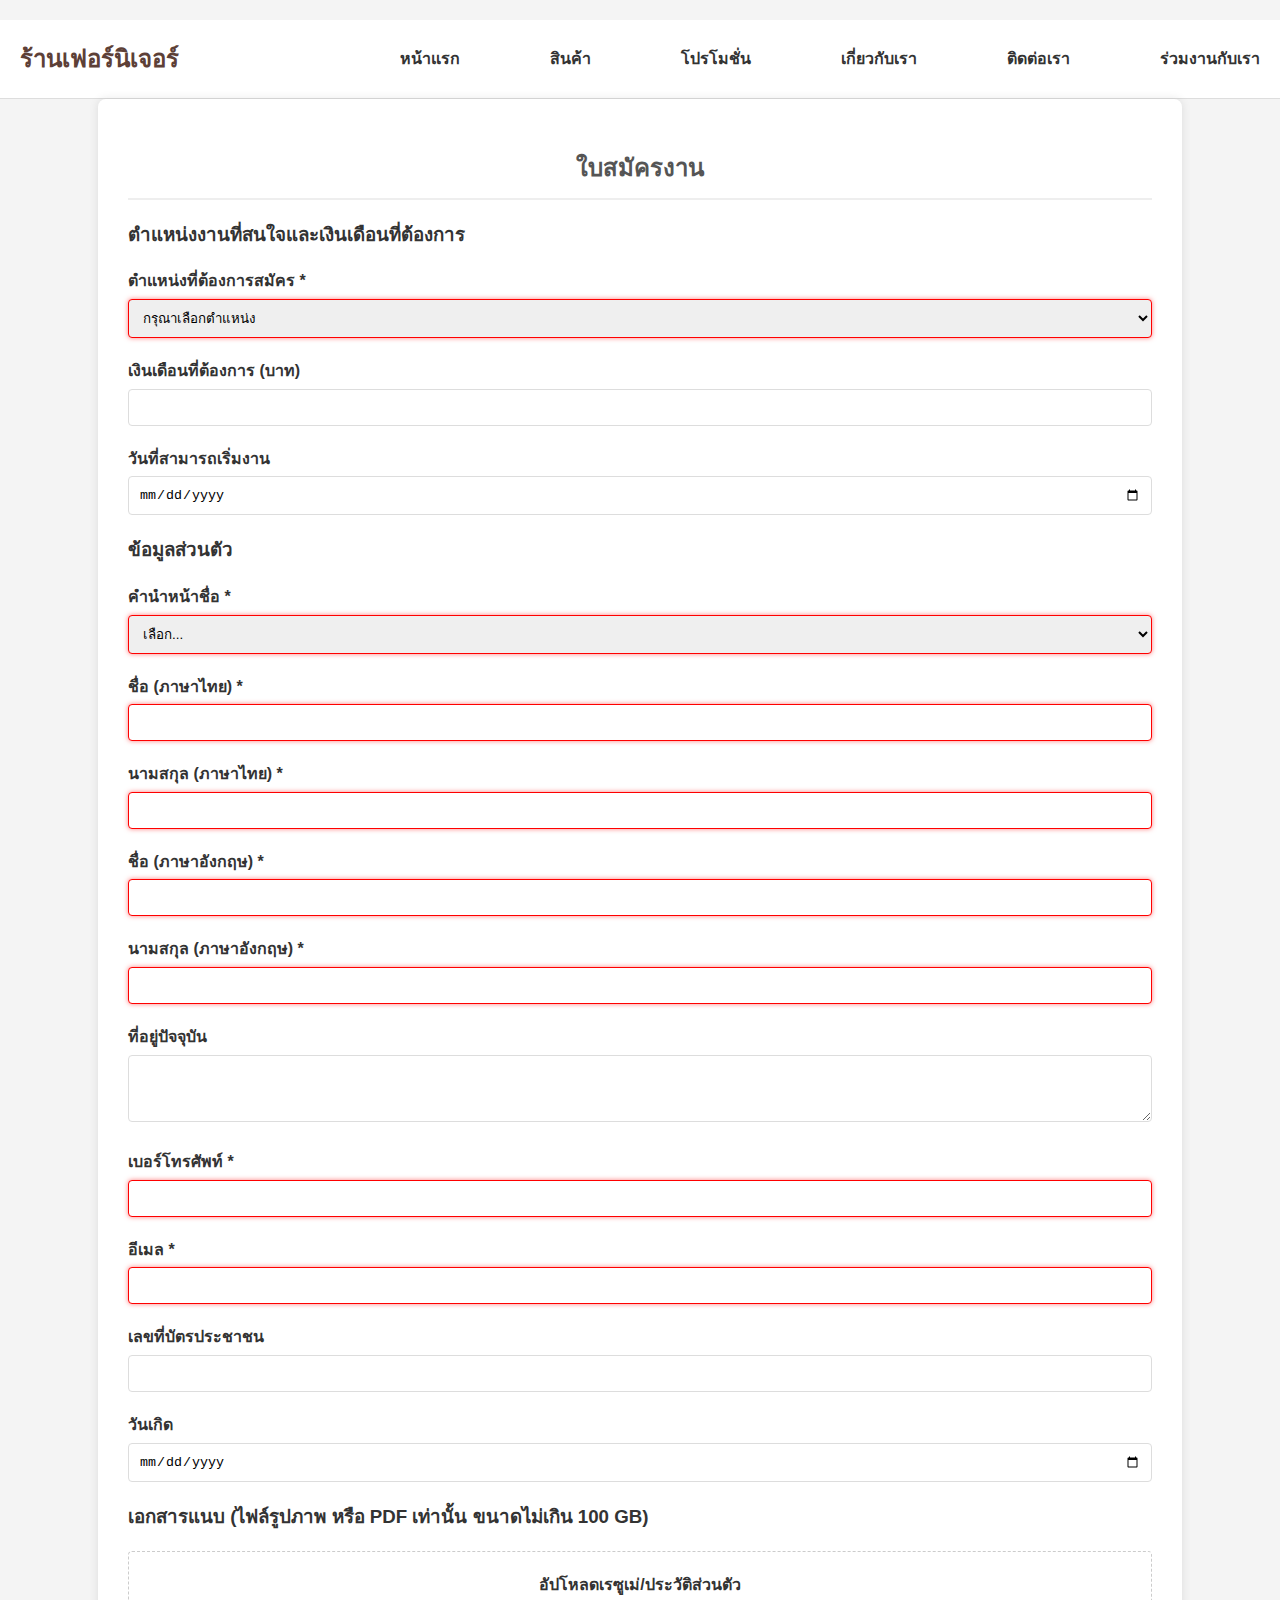
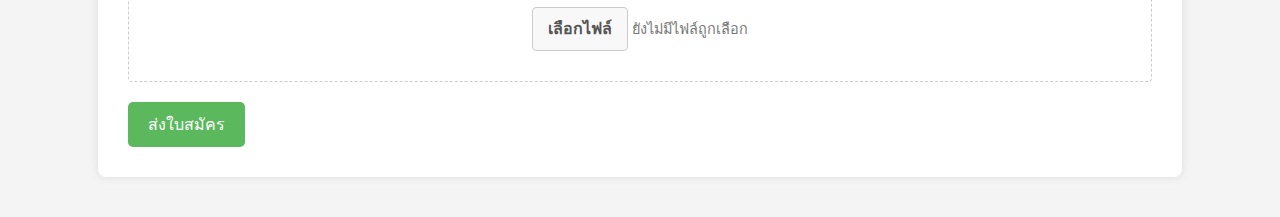
<file: apply.html>
<!DOCTYPE html>
<html lang="th">
<head>
    <meta charset="UTF-8">
    <meta name="viewport" content="width=device-width, initial-scale=1.0">
    <title>ใบสมัครงาน - ร้านเฟอร์นิเจอร์</title>
    <link rel="stylesheet" href="style.css">
    <style>
        /* CSS สำหรับหน้า Apply โดยเฉพาะ */
        body {
            font-family: Arial, sans-serif;
            background-color: #f4f4f4;
            color: #333;
            line-height: 1.6;
            padding-top: 20px;
            padding-bottom: 40px;
        }

        .container {
            width: 80%;
            margin: auto;
            background: #fff;
            padding: 30px;
            border-radius: 8px;
            box-shadow: 0 0 10px rgba(0, 0, 0, 0.1);
        }

        h2 {
            color: #555;
            border-bottom: 2px solid #eee;
            padding-bottom: 10px;
            margin-bottom: 20px;
        }

        .form-group {
            margin-bottom: 20px;
        }

        .form-group label {
            display: block;
            margin-bottom: 5px;
            font-weight: bold;
        }

        .form-group input,
        .form-group select,
        .form-group textarea {
            width: 100%;
            padding: 10px;
            border: 1px solid #ddd;
            border-radius: 4px;
            box-sizing: border-box;
        }

        .form-group input:focus,
        .form-group select:focus,
        .form-group textarea:focus {
            outline: none;
            border-color: #5cb85c;
            box-shadow: 0 0 5px rgba(92, 184, 92, 0.5);
        }

        /* เพิ่ม CSS สำหรับแสดงกรอบสีแดงเมื่อข้อมูลไม่ถูกต้อง */
        input:invalid:not(:focus):not(:placeholder-shown),
        select:invalid:not(:focus):not(:placeholder-shown) {
            border-color: red;
            box-shadow: 0 0 5px rgba(255, 0, 0, 0.5);
        }

        button.submit-btn {
            background-color: #5cb85c;
            color: white;
            padding: 10px 20px;
            border: none;
            border-radius: 5px;
            cursor: pointer;
            font-size: 16px;
            transition: background-color 0.3s ease;
        }

        button.submit-btn:hover {
            background-color: #4cae4c;
        }

        .upload-section {
            border: 1px dashed #ccc;
            padding: 20px;
            border-radius: 4px;
            text-align: center;
        }

        .upload-section label {
            display: block;
            margin-bottom: 10px;
        }

        .upload-section input {
            display: none;
        }

        .upload-section .upload-button {
            background-color: #f8f8f8;
            color: #555;
            border: 1px solid #ccc;
            padding: 8px 15px;
            border-radius: 4px;
            cursor: pointer;
            display: inline-block;
        }

        .upload-section .upload-button:hover {
            background-color: #eee;
        }

        .selected-file {
            margin-top: 10px;
            font-size: 0.9em;
            color: #777;
        }
    </style>
</head>
<body>

    <header>
        <div class="logo">
            <h1>ร้านเฟอร์นิเจอร์</h1>
        </div>
        <nav class="main-menu">
            <ul>
                <li><a href="index.html">หน้าแรก</a></li>
                <li><a href="#">สินค้า</a></li>
                <li><a href="#">โปรโมชั่น</a></li>
                <li><a href="#">เกี่ยวกับเรา</a></li>
                <li><a href="#">ติดต่อเรา</a></li>
                <li><a href="careers.html">ร่วมงานกับเรา</a></li>
            </ul>
        </nav>
    </header>

    <div class="container">
        <h2>ใบสมัครงาน</h2>
        <form id="application-form" action="#" method="post">
            <h3>ตำแหน่งงานที่สนใจและเงินเดือนที่ต้องการ</h3>
            <div class="form-group">
                <label for="position">ตำแหน่งที่ต้องการสมัคร <span class="required">*</span></label>
                <select id="position" name="position" required>
                    <option value="">กรุณาเลือกตำแหน่ง</option>
                    <option value="พนักงานขายหน้าร้าน">พนักงานขายหน้าร้าน</option>
                    <option value="นักออกแบบผลิตภัณฑ์">นักออกแบบผลิตภัณฑ์</option>
                    <option value="พนักงานฝ่ายผลิต">พนักงานฝ่ายผลิต</option>
                </select>
            </div>
            <div class="form-group">
                <label for="expected_salary">เงินเดือนที่ต้องการ (บาท)</label>
                <input type="number" id="expected_salary" name="expected_salary">
            </div>
            <div class="form-group">
                <label for="available_date">วันที่สามารถเริ่มงาน</label>
                <input type="date" id="available_date" name="available_date">
            </div>

            <h3>ข้อมูลส่วนตัว</h3>
            <div class="form-group">
                <label for="prefix">คำนำหน้าชื่อ <span class="required">*</span></label>
                <select id="prefix" name="prefix" required>
                    <option value="">เลือก...</option>
                    <option value="mr">นาย</option>
                    <option value="ms">นางสาว</option>
                    <option value="mrs">นาง</option>
                </select>
            </div>
            <div class="form-group">
                <label for="first_name_th">ชื่อ (ภาษาไทย) <span class="required">*</span></label>
                <input type="text" id="first_name_th" name="first_name_th" required>
            </div>
            <div class="form-group">
                <label for="last_name_th">นามสกุล (ภาษาไทย) <span class="required">*</span></label>
                <input type="text" id="last_name_th" name="last_name_th" required>
            </div>
            <div class="form-group">
                <label for="first_name_en">ชื่อ (ภาษาอังกฤษ) <span class="required">*</span></label>
                <input type="text" id="first_name_en" name="first_name_en" required>
            </div>
            <div class="form-group">
                <label for="last_name_en">นามสกุล (ภาษาอังกฤษ) <span class="required">*</span></label>
                <input type="text" id="last_name_en" name="last_name_en" required>
            </div>
            <div class="form-group">
                <label for="address">ที่อยู่ปัจจุบัน</label>
                <textarea id="address" name="address" rows="3"></textarea>
            </div>
            <div class="form-group">
                <label for="phone">เบอร์โทรศัพท์ <span class="required">*</span></label>
                <input type="tel" id="phone" name="phone" required>
            </div>
            <div class="form-group">
                <label for="email">อีเมล <span class="required">*</span></label>
                <input type="email" id="email" name="email" required>
            </div>
            <div class="form-group">
                <label for="id_card">เลขที่บัตรประชาชน</label>
                <input type="text" id="id_card" name="id_card">
            </div>
            <div class="form-group">
                <label for="birth_date">วันเกิด</label>
                <input type="date" id="birth_date" name="birth_date">
            </div>

            <h3>เอกสารแนบ (ไฟล์รูปภาพ หรือ PDF เท่านั้น ขนาดไม่เกิน 100 GB)</h3>
            <div class="form-group upload-section">
                <label for="resume_file">อัปโหลดเรซูเม่/ประวัติส่วนตัว</label>
                <label class="upload-button" for="resume_file">เลือกไฟล์</label>
                <input type="file" id="resume_file" name="resume_file" accept=".jpg,.jpeg,.png,.gif,.pdf" onchange="updateFileName(this)">
                <span id="file_name" class="selected-file">ยังไม่มีไฟล์ถูกเลือก</span>
            </div>

            <button type="submit" class="submit-btn">ส่งใบสมัคร</button>
        </form>
    </div>

    <script>
        function updateFileName(input) {
            const fileNameDisplay = document.getElementById('file_name');
            if (input.files.length > 0) {
                fileNameDisplay.textContent = input.files.item(0).name;
            } else {
                fileNameDisplay.textContent = 'ยังไม่มีไฟล์ถูกเลือก';
            }
        }
    </script>
</body>
</html>
</file>
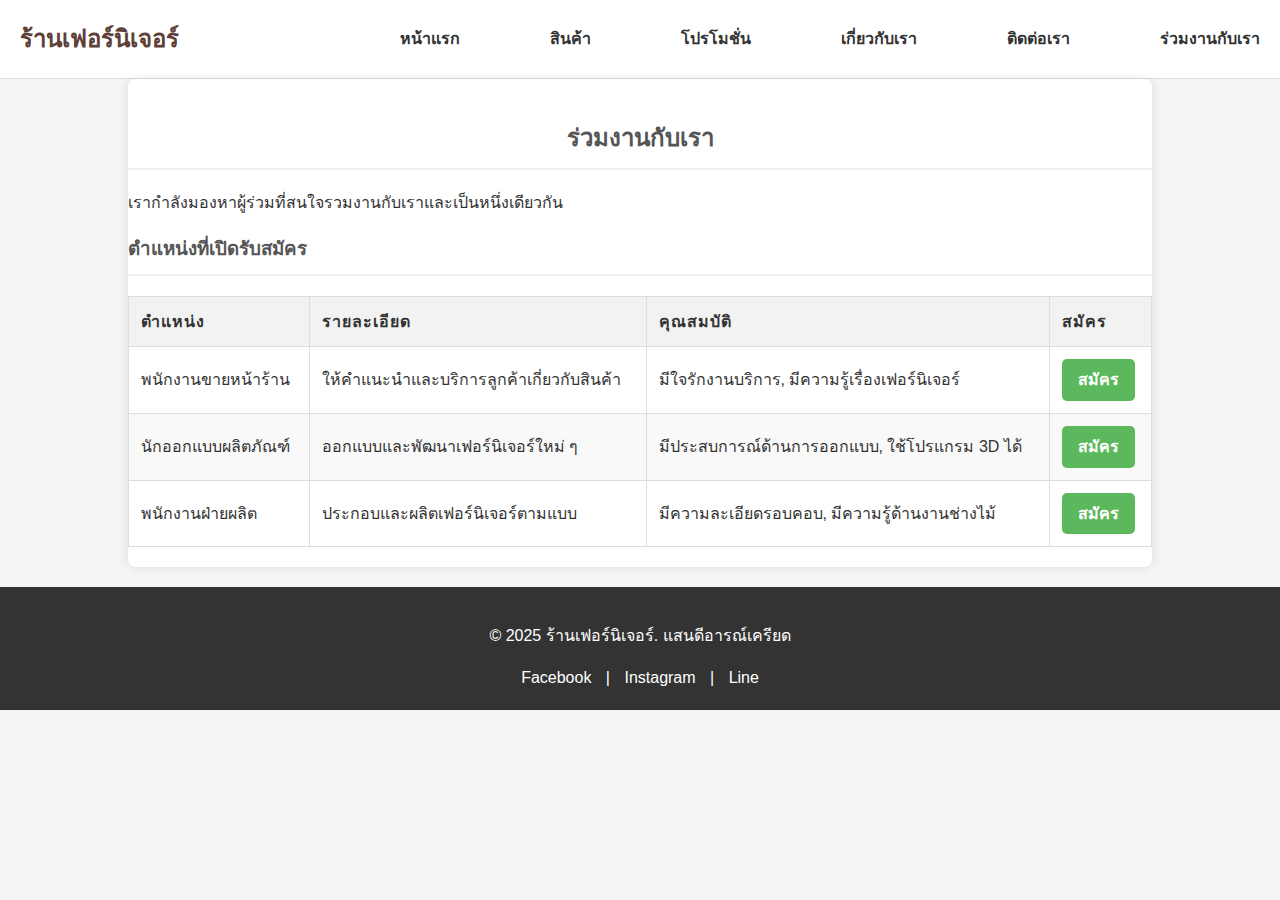
<file: careers.html>
<!DOCTYPE html>
<html lang="th">
<head>
    <meta charset="UTF-8">
    <meta name="viewport" content="width=device-width, initial-scale=1.0">
    <title>ร่วมงานกับเรา - ร้านเฟอร์นิเจอร์</title>
    <link rel="stylesheet" href="style.css">
    <style>
        /* CSS สำหรับหน้า Careers โดยเฉพาะ */
        body {
            font-family: Arial, sans-serif;
            background-color: #f4f4f4;
            color: #333;
            line-height: 1.6;
        }

        .container {
            width: 80%;
            margin: auto;
            padding: 20px 0;
        }

        main {
            background: #fff;
            padding: 20px 30px;
            border-radius: 8px;
            box-shadow: 0 0 10px rgba(0, 0, 0, 0.1);
        }

        h2, h3 {
            color: #555;
            border-bottom: 2px solid #eee;
            padding-bottom: 10px;
        }

        .job-table {
            width: 100%;
            border-collapse: collapse;
            margin-top: 20px;
        }

        .job-table th, .job-table td {
            border: 1px solid #ddd;
            padding: 12px;
            text-align: left;
        }

        .job-table th {
            background-color: #f2f2f2;
            font-weight: bold;
            text-transform: uppercase;
            letter-spacing: 1px;
        }

        .job-table tr:nth-child(even) {
            background-color: #f9f9f9;
        }

        .job-table tr:hover {
            background-color: #e9e9e9;
            cursor: pointer;
        }

        .apply-btn {
            background-color: #5cb85c;
            color: white;
            padding: 8px 16px;
            text-align: center;
            text-decoration: none;
            display: inline-block;
            border-radius: 5px;
            font-weight: bold;
            transition: background-color 0.3s ease;
        }

        .apply-btn:hover {
            background-color: #4cae4c;
        }
    </style>
</head>
<body>

    <header>
        <div class="logo">
            <h1>ร้านเฟอร์นิเจอร์</h1>
        </div>
        <nav class="main-menu">
            <ul>
                <li><a href="index.html">หน้าแรก</a></li>
                <li><a href="#">สินค้า</a></li>
                <li><a href="#">โปรโมชั่น</a></li>
                <li><a href="#">เกี่ยวกับเรา</a></li>
                <li><a href="#">ติดต่อเรา</a></li>
                <li><a href="careers.html">ร่วมงานกับเรา</a></li>
            </ul>
        </nav>
    </header>

    <main class="container">
        <h2>ร่วมงานกับเรา</h2>
        <p>เรากำลังมองหาผู้ร่วมที่สนใจรวมงานกับเราและเป็นหนึ่งเดียวกัน</p>

        <h3>ตำแหน่งที่เปิดรับสมัคร</h3>
        <table class="job-table">
            <thead>
                <tr>
                    <th>ตำแหน่ง</th>
                    <th>รายละเอียด</th>
                    <th>คุณสมบัติ</th>
                    <th>สมัคร</th>
                </tr>
            </thead>
            <tbody>
                <tr>
                    <td>พนักงานขายหน้าร้าน</td>
                    <td>ให้คำแนะนำและบริการลูกค้าเกี่ยวกับสินค้า</td>
                    <td>มีใจรักงานบริการ, มีความรู้เรื่องเฟอร์นิเจอร์</td>
                    <td><a href="apply.html" class="apply-btn">สมัคร</a></td>
                </tr>
                <tr>
                    <td>นักออกแบบผลิตภัณฑ์</td>
                    <td>ออกแบบและพัฒนาเฟอร์นิเจอร์ใหม่ ๆ</td>
                    <td>มีประสบการณ์ด้านการออกแบบ, ใช้โปรแกรม 3D ได้</td>
                    <td><a href="apply.html" class="apply-btn">สมัคร</a></td>
                </tr>
                <tr>
                    <td>พนักงานฝ่ายผลิต</td>
                    <td>ประกอบและผลิตเฟอร์นิเจอร์ตามแบบ</td>
                    <td>มีความละเอียดรอบคอบ, มีความรู้ด้านงานช่างไม้</td>
                    <td><a href="apply.html" class="apply-btn">สมัคร</a></td>
                </tr>
            </tbody>
        </table>
    </main>

    <footer>
        <p>&copy; 2025 ร้านเฟอร์นิเจอร์. แสนดีอารณ์เครียด</p>
        <div class="social-links">
            <a href="#">Facebook</a> |
            <a href="#">Instagram</a> |
            <a href="#">Line</a>
        </div>
    </footer>

</body>
</html>
</file>
<file: style.css>
body {
    font-family: Arial, sans-serif;
    margin: 0;
    padding: 0;
    background-color: #f4f4f4;
    color: #333;
}

/* Header */
header {
    background-color: #fff;
    padding: 20px;
    display: flex;
    justify-content: space-between;
    align-items: center;
    border-bottom: 1px solid #ddd;
}

.logo h1 {
    margin: 0;
    font-size: 24px;
    color: #5d4037;
}

.main-menu ul {
    margin: 0;
    padding: 0;
    list-style: none;
    display: flex;
    gap: 90px; /* บรรทัดนี้ต้องอยู่ในไฟล์ CSS ของคุณและค่าต้องถูกต้อง */
}

.main-menu a {
    text-decoration: none;
    color: #333;
    font-weight: bold;
    transition: color 0.3s;
}

.main-menu a:hover {
    color: #9c6c5e;
}

/* Main Content */
main {
    max-width: 1200px;
    margin: 20px auto;
    padding: 20px;
    background-color: #fff;
    box-shadow: 0 0 10px rgba(0,0,0,0.1);
}

h2 {
    text-align: center;
    color: #5d4037;
}

.product-grid {
    display: grid;
    grid-template-columns: repeat(auto-fit, minmax(250px, 1fr));
    gap: 20px;
    margin-top: 20px;
}

.product-card {
    border: 1px solid #ddd;
    padding: 15px;
    text-align: center;
    border-radius: 8px;
    background-color: #f9f9f9;
    box-shadow: 0 2px 5px rgba(0,0,0,0.05);
}

.product-card img {
    width: 100%;
    height: auto;
    border-radius: 4px;
    margin-bottom: 10px;
}

.product-card h3 {
    font-size: 18px;
    color: #5d4037;
    margin: 10px 0;
}

.product-card p {
    font-size: 16px;
    color: #666;
    margin: 5px 0 15px;
}

.btn {
    display: inline-block;
    padding: 10px 20px;
    background-color: #9c6c5e;
    color: #fff;
    text-decoration: none;
    border-radius: 5px;
    transition: background-color 0.3s;
}

.btn:hover {
    background-color: #5d4037;
}

/* Footer */
footer {
    background-color: #333;
    color: #fff;
    text-align: center;
    padding: 20px;
    margin-top: 20px;
}

.social-links a {
    color: #fff;
    text-decoration: none;
    margin: 0 10px;
}
</file>
